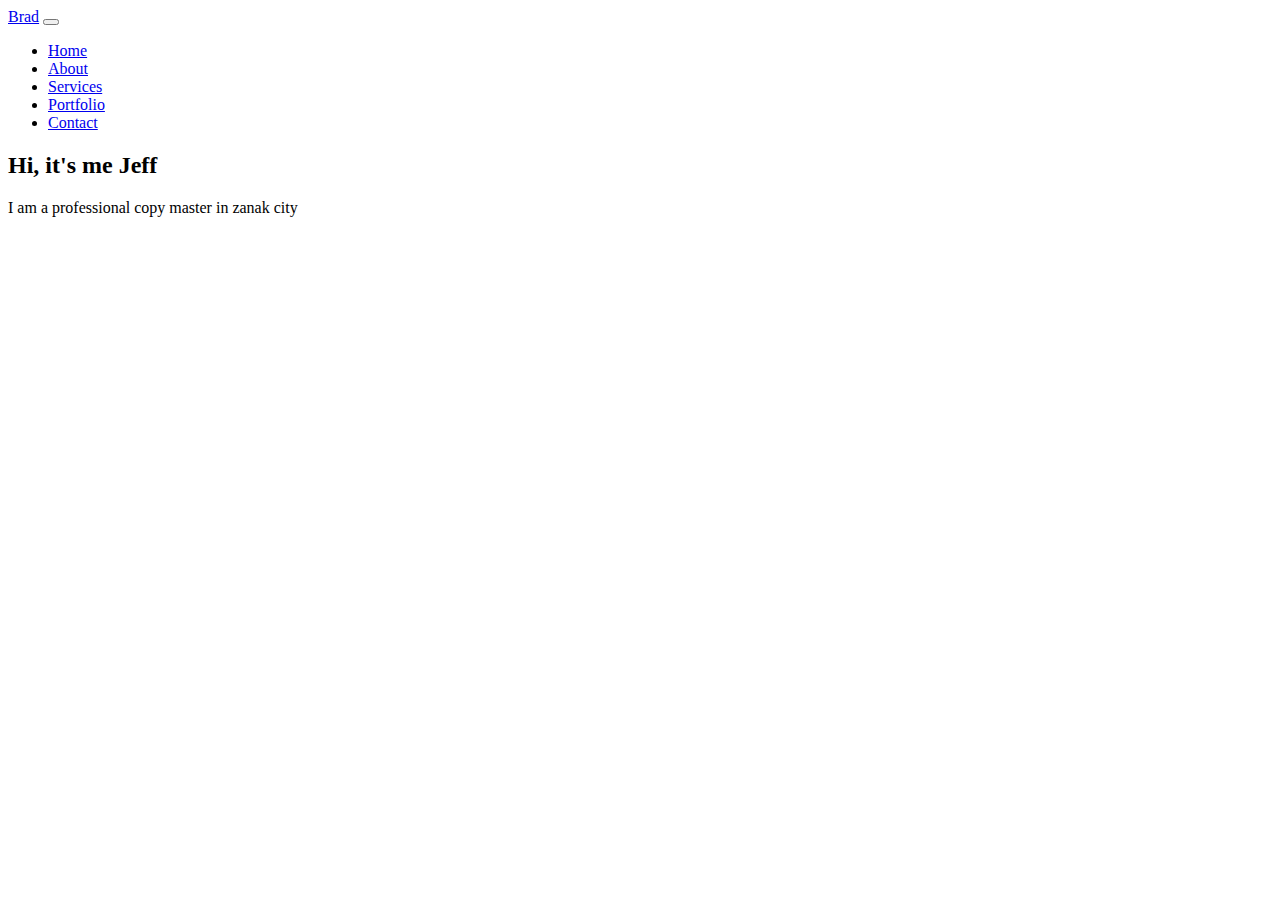
<file: index.html>
<!DOCTYPE html>
<html lang="en">
<head>
    <meta charset="UTF-8">
    <meta name="viewport" content="width=device-width, initial-scale=1.0">
    <title>Document</title>

    <nav class="navbar navbar-expand-lg fixed-top navbarScroll">
        <div class="container">
            <a class="navbar-brand" href="#">Brad</a>
            <button class="navbar-toggler" type="button" data-bs-toggle="collapse" data-bs-target="#navbarSupportedContent" aria-controls="navbarSupportedContent" aria-expanded="false" aria-label="Toggle navigation">
                <span class="navbar-toggler-icon"></span>
            </button>
            <div class="collapse navbar-collapse" id="navbarSupportedContent">
                <ul class="navbar-nav ms-auto">
                    <li class="nav-item active">
                        <a class="nav-link" href="#home">Home</a>
                    </li>
                    <li class="nav-item">
                        <a class="nav-link" href="#about">About</a>
                    </li>
                    <li class="nav-item">
                        <a class="nav-link" href="#services">Services</a>
                    </li>
                    <li class="nav-item">
                        <a class="nav-link" href="#portfolio">Portfolio</a>
                    </li>
                    <li class="nav-item">
                        <a class="nav-link" href="#contact">Contact</a>
                    </li>
                </ul>
                
            </div>
        </div>
    </nav>
</head>
<body>

     <!-- main banner -->
     <section class="bgimage" id="home">
        <div class="container-fluid">
            <div class="row">
            <div class="col-lg-12 col-md-12 col-sm-12 col-xs-12 hero-text">
                <h2 class="hero_title">Hi, it's me Jeff</h2>
                <p class="hero_desc">I am a professional copy master in zanak city</p>
            </div>
            </div>
        </div>
    </section>
    
</body>
</html>
</file>
